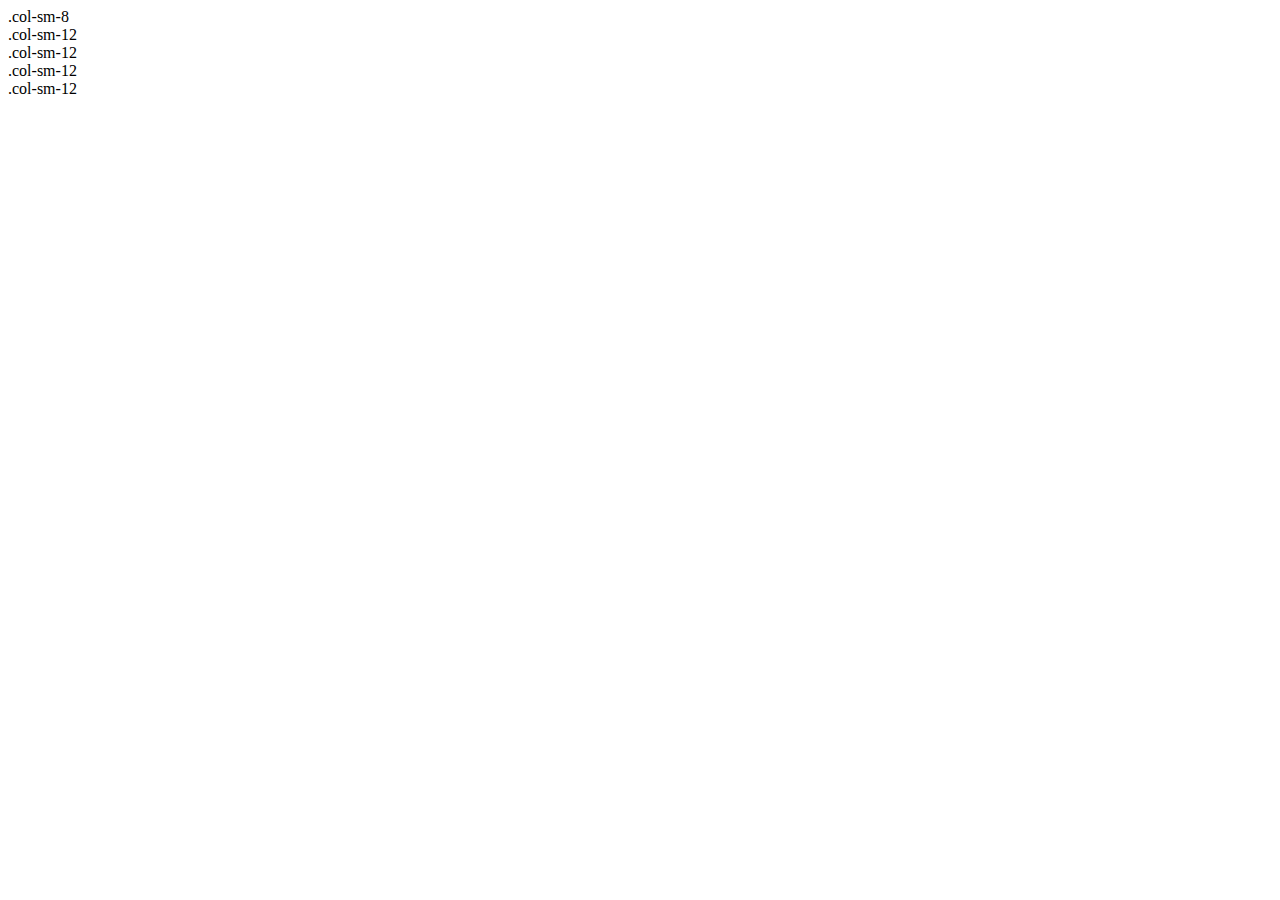
<file: AyushWebsite/Survey/gridbs.html>
<!DOCTYPE html>
<html lang="en">
<head>
    <meta charset="UTF-8">
    <meta http-equiv="X-UA-Compatible" content="IE=edge">
    <meta name="viewport" content="width=device-width, initial-scale=1.0">
    <title>Document</title>
</head>
<body>
    <div class="row">
        <div class="col-sm-8">
          .col-sm-8
          <div class="row">
            <div class="col-sm-12">.col-sm-12</div>
            <div class="col-sm-12">.col-sm-12</div>
            <div class="col-sm-12">.col-sm-12</div>

          </div>
        </div>
        <div class="col-sm-12">.col-sm-12</div>
      </div>

    </div>
</body>
</html>
</file>
